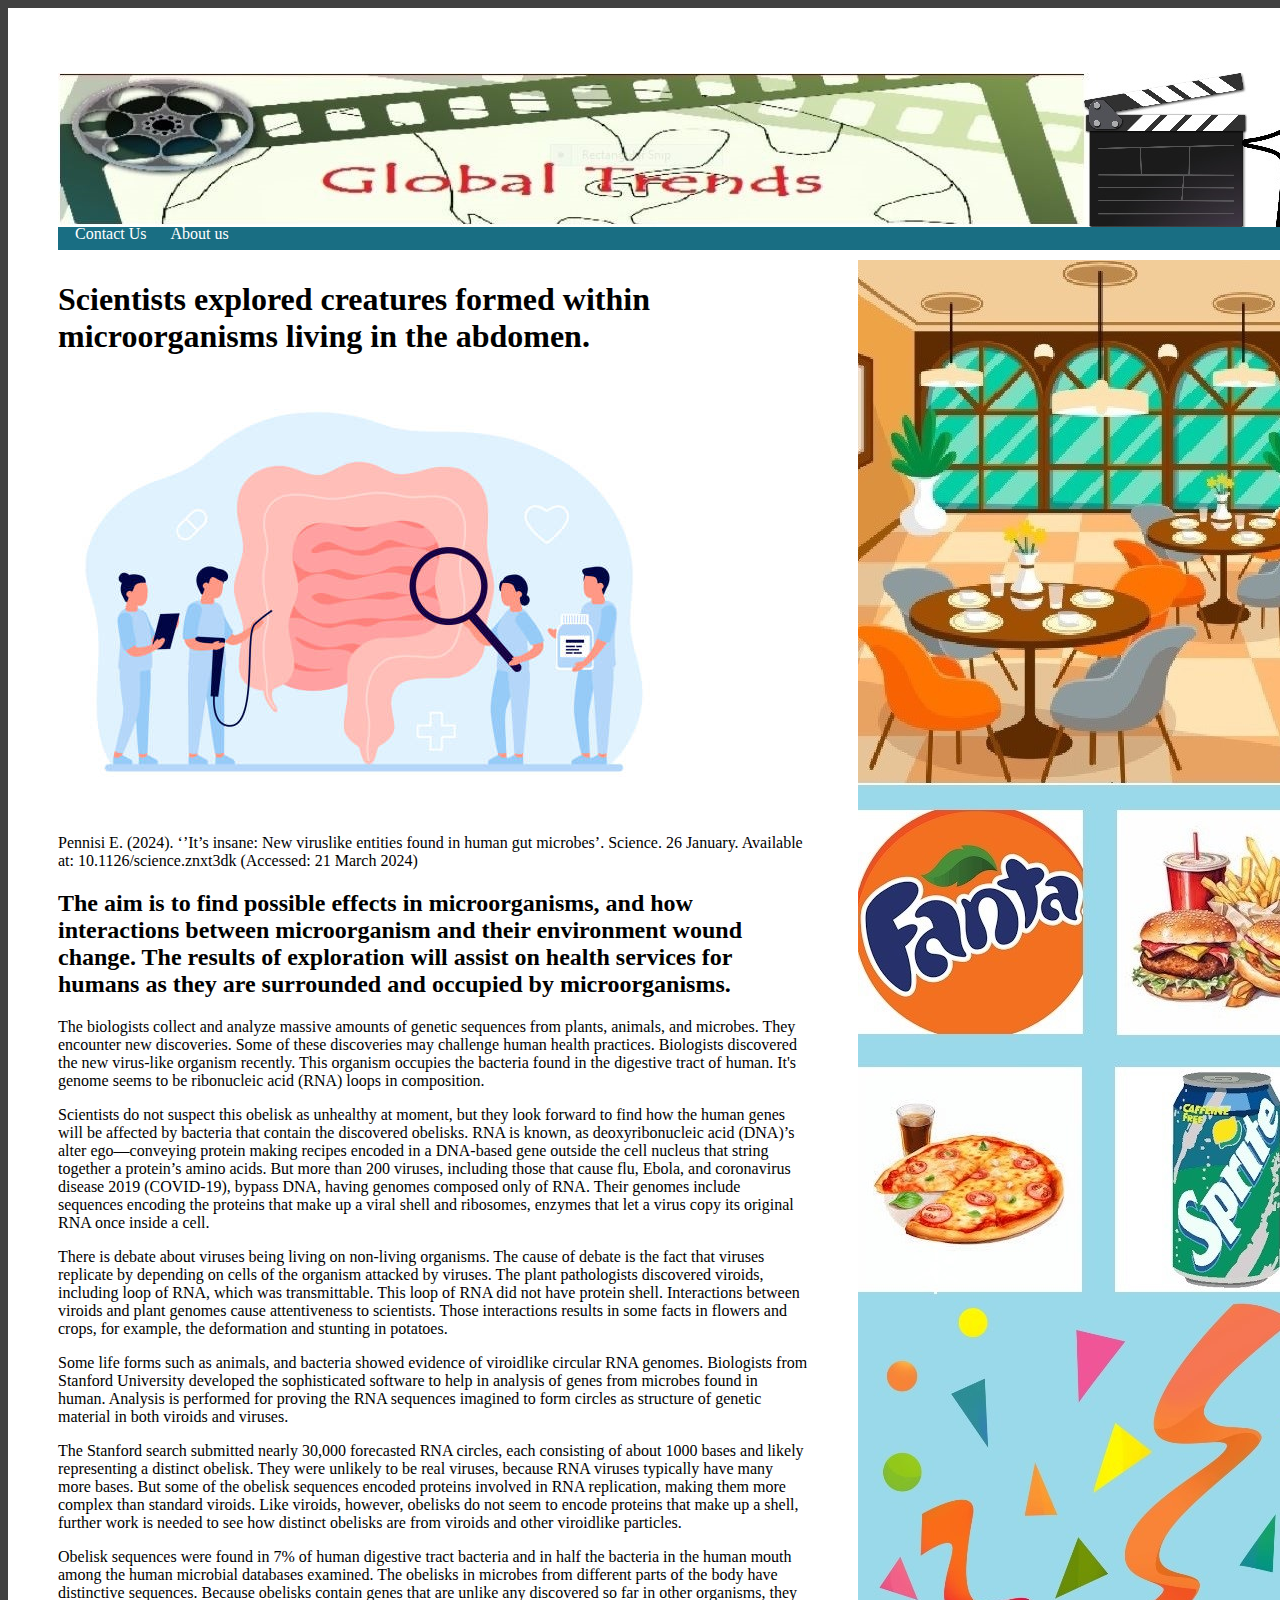
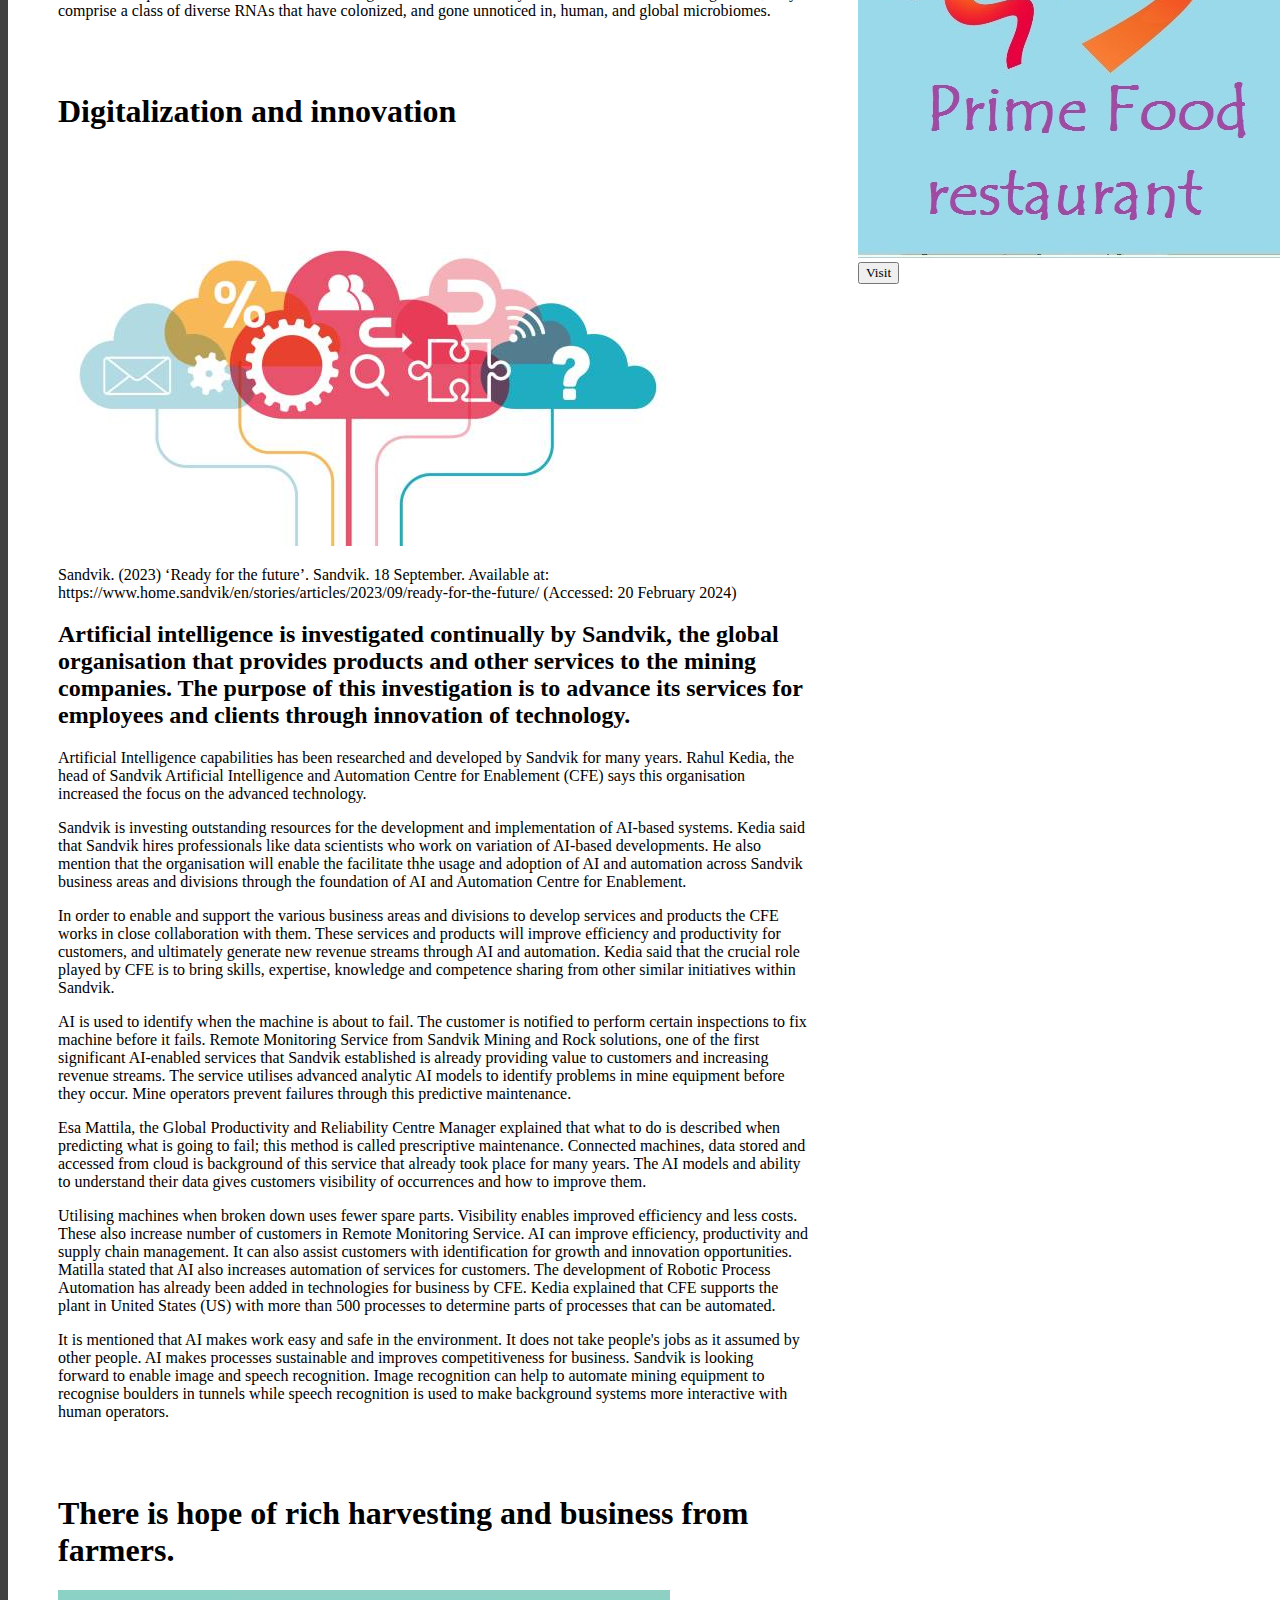
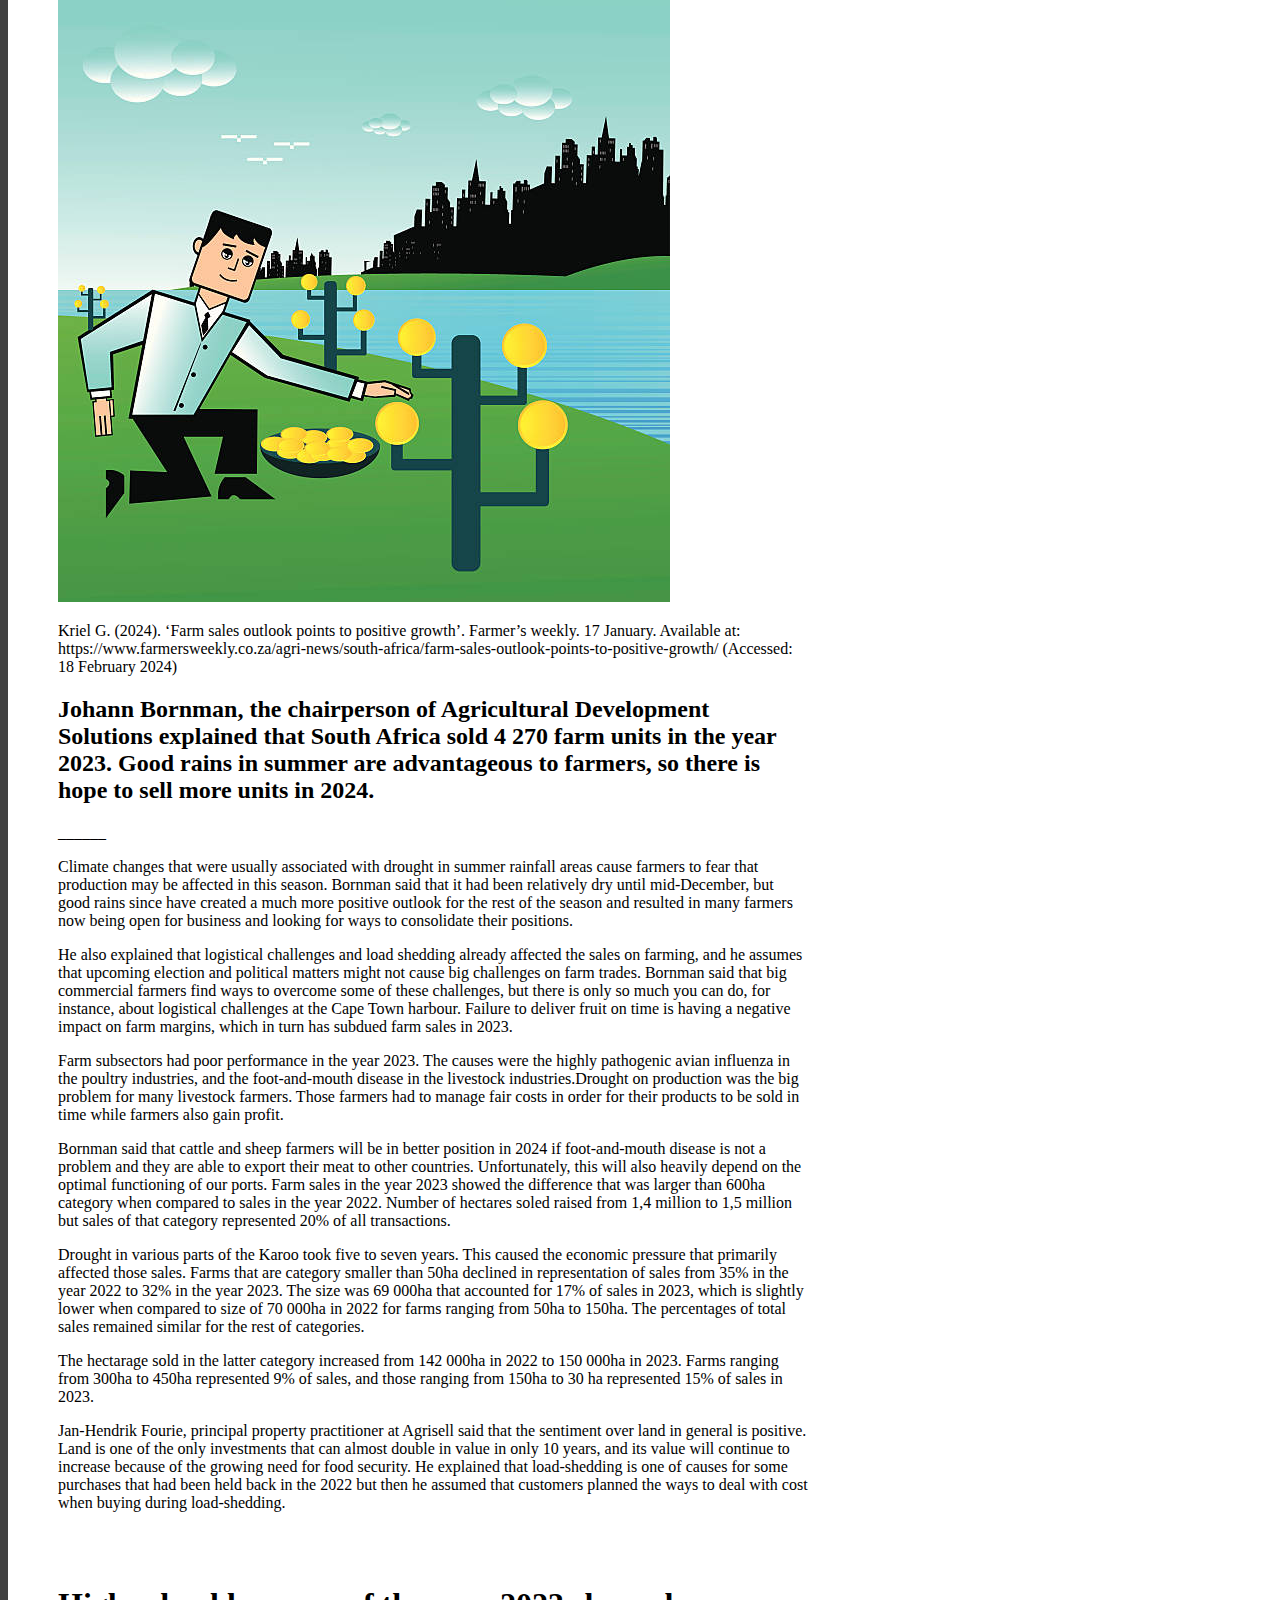
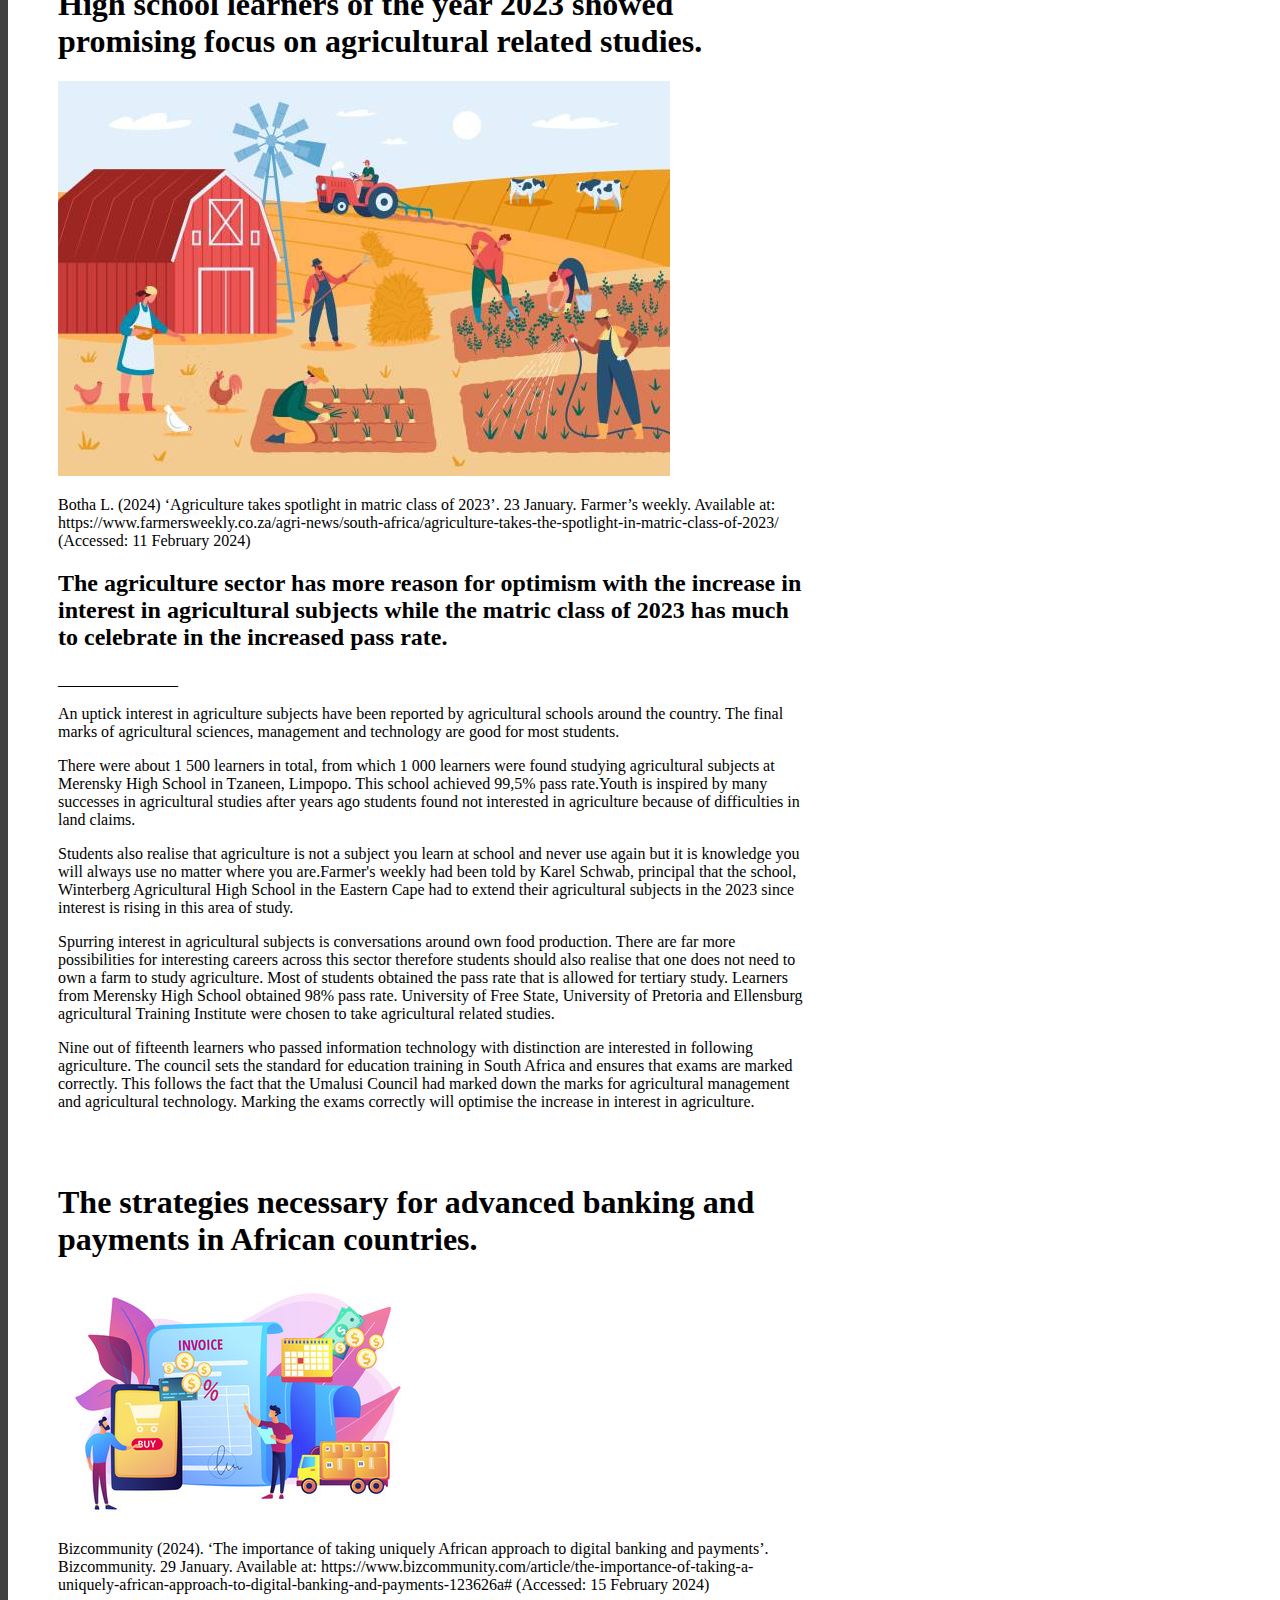
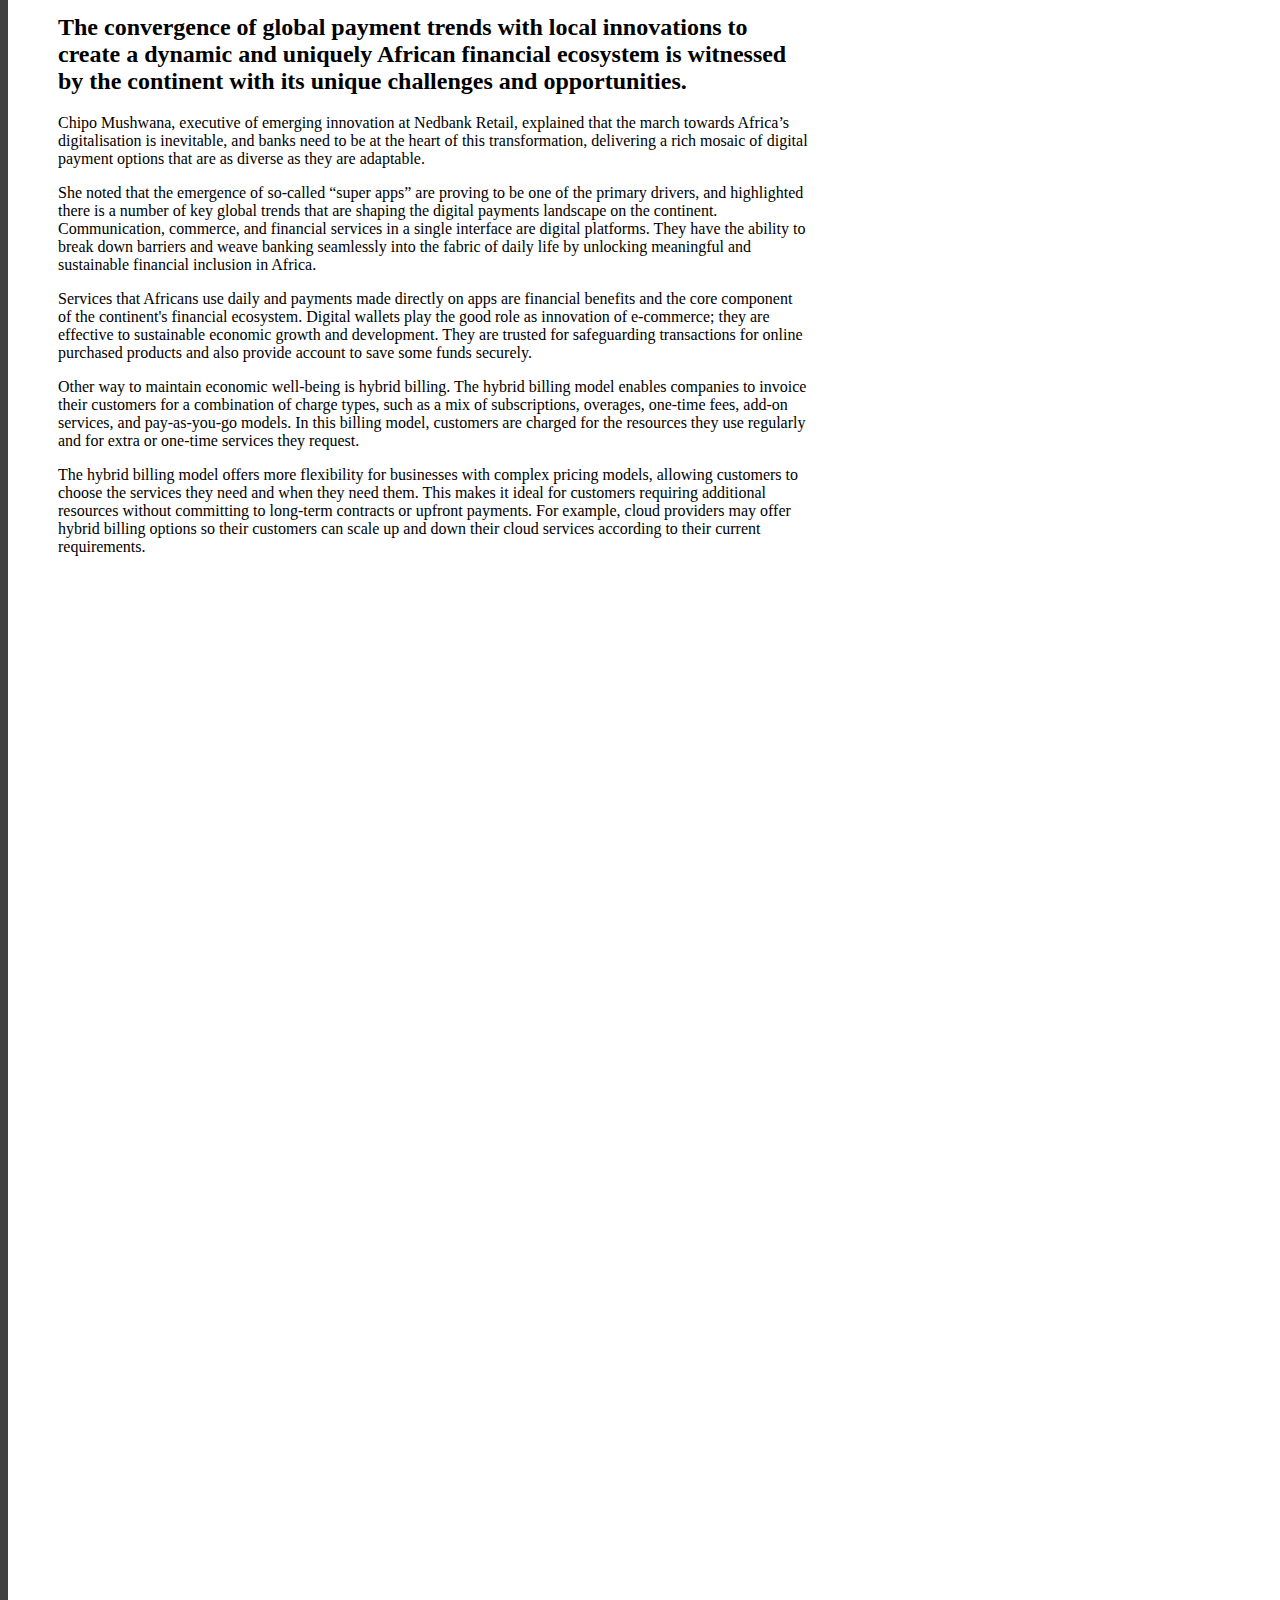
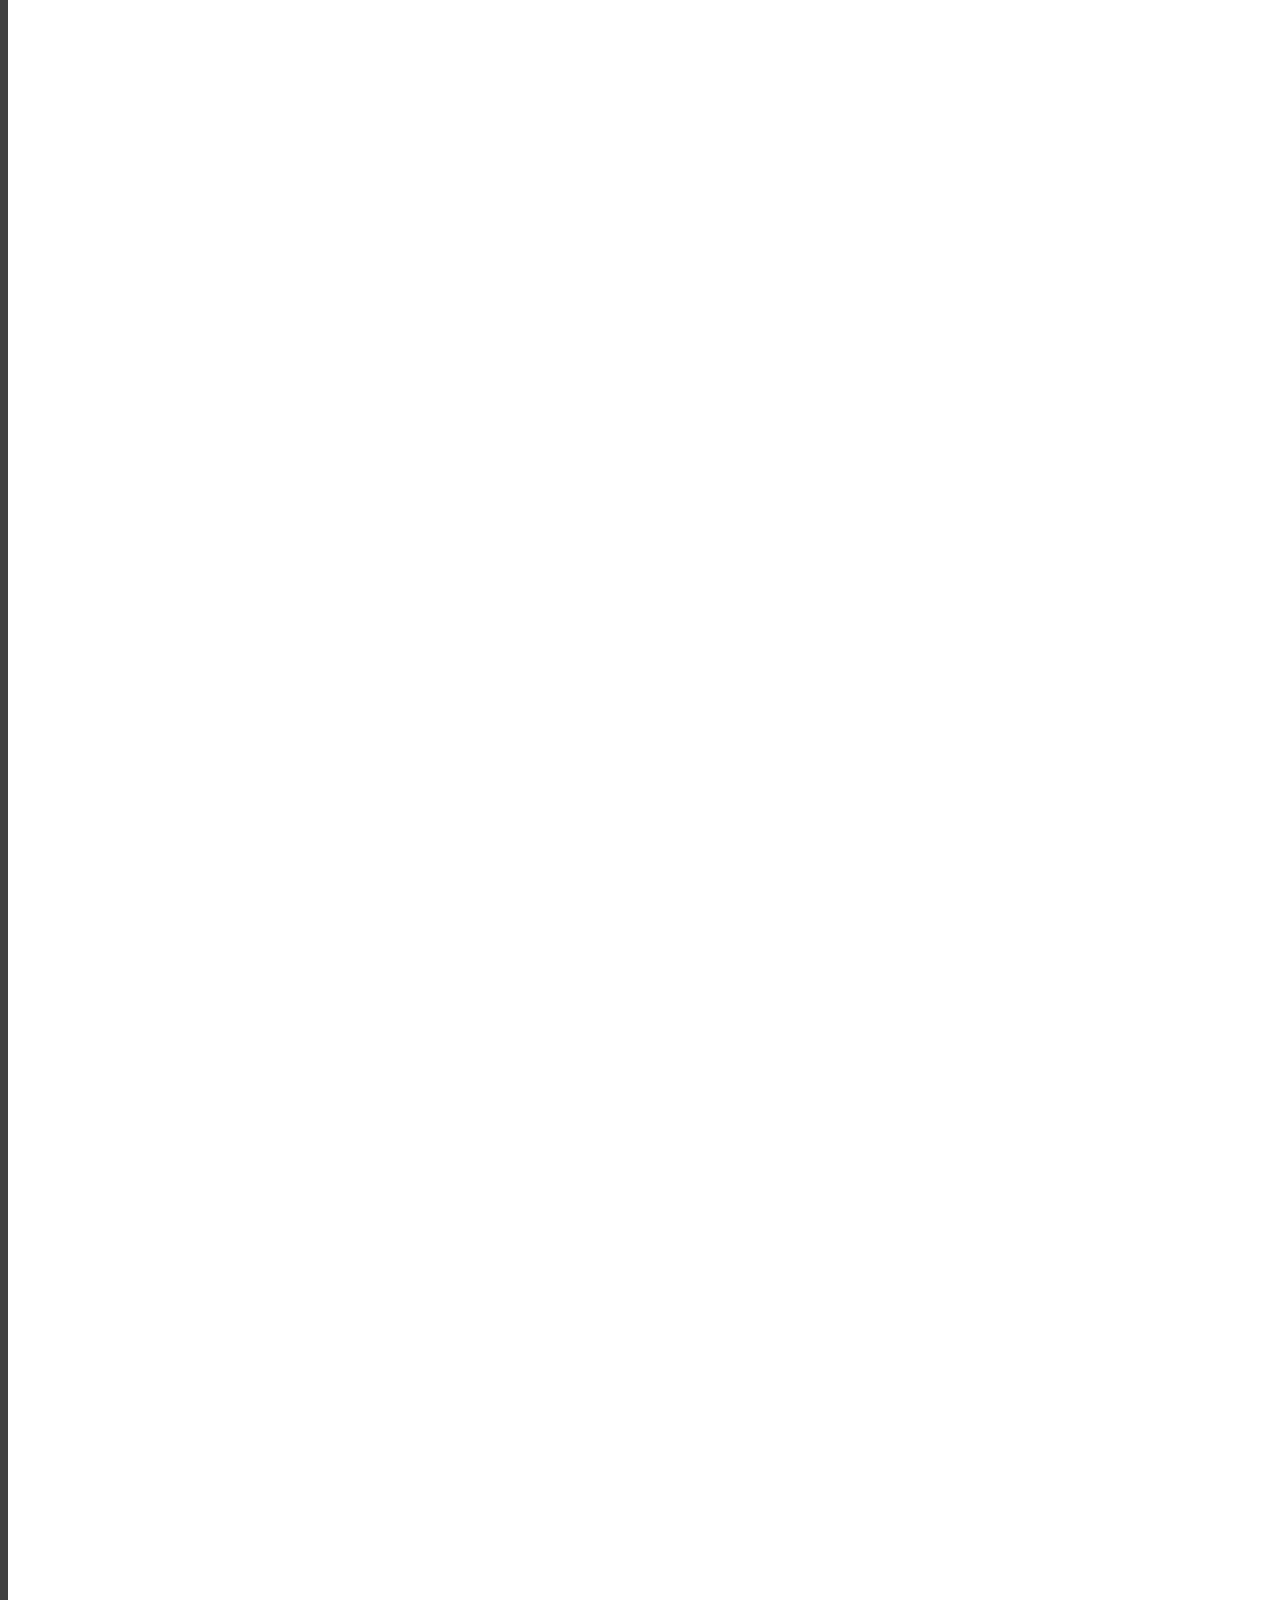
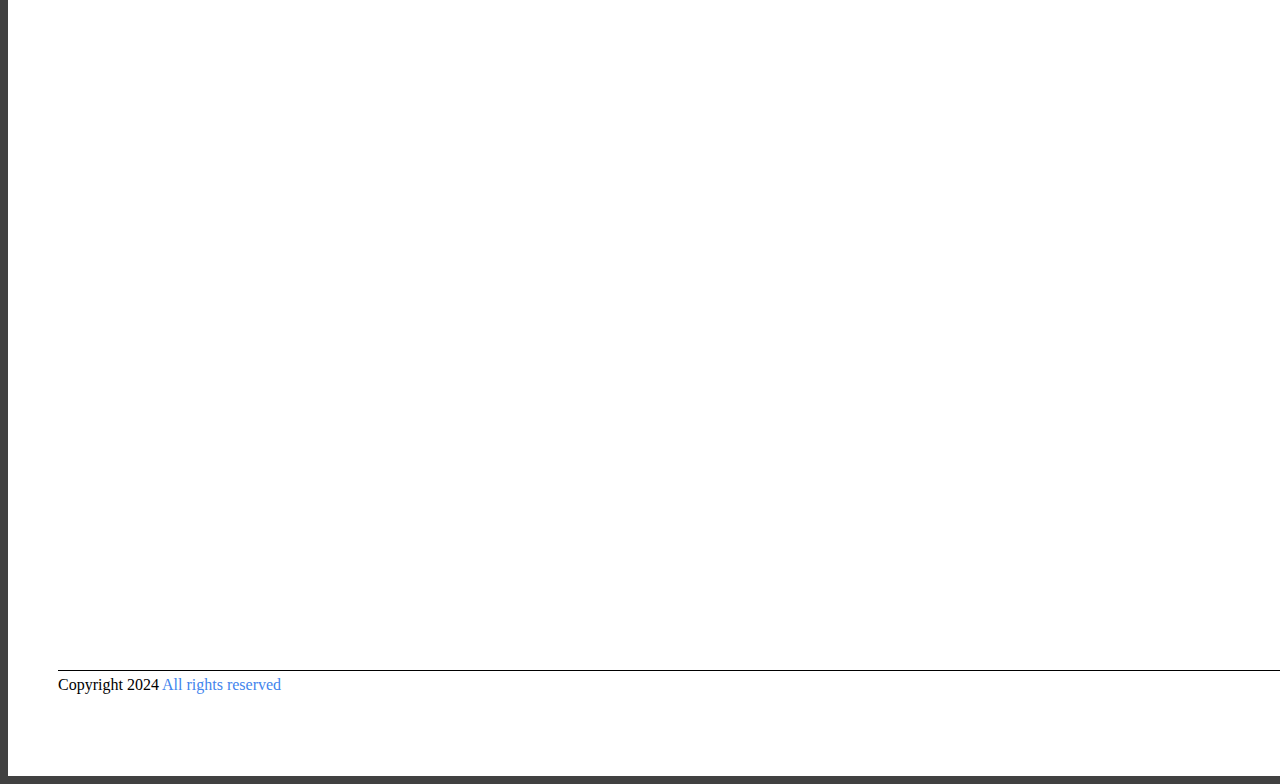
<file: index.html>
﻿<!DOCTYPE html>
<head>
          <meta charset=utf-8 />
		  <title>Global Trends</title>
		  <style type='text/css'><!--
		  
		  --></style>
		  <link href=deco.css rel='stylesheet' type='text/css'></link>
</head>
<body>		  

       <div id='wrapper'>
	   
	           <div id='header'>
			   <img src=header.jpg alt="header.jpg">
			           
			    </div>
				
		        <div id='nav'>
					<a href="Contact Us.html">Contact Us</a>
				    <a href="About Us.html">About us</a>
			    </div>
				
				<div id='content'>
			        
					<div id='left'>
					

<article>
<h1>Scientists explored creatures formed within microorganisms living in the abdomen.</h1> 
<img src=physician.jpg alt= physician.jpg />
<p>Pennisi E. (2024). ‘’It’s insane: New viruslike entities found in human gut microbes’.  Science. 26 January. Available at: 10.1126/science.znxt3dk (Accessed: 21 March 2024) </p>

<h2>The aim is to find possible effects in microorganisms, and how interactions between microorganism and their environment wound change. The results of exploration will assist on health services for humans as they are surrounded and occupied by microorganisms.</h2>

<p>The biologists collect and analyze massive amounts of genetic sequences from plants, animals, and microbes. They encounter new discoveries. Some of these discoveries may challenge human health practices. Biologists discovered the new virus-like organism recently. This organism occupies the bacteria found in the digestive tract of human. It's genome seems to be ribonucleic acid (RNA) loops in composition. </p>
<p>Scientists do not suspect this obelisk as unhealthy at moment, but they look forward to find how the human genes will be affected by bacteria that contain the discovered obelisks. RNA is known, as deoxyribonucleic acid (DNA)’s alter ego—conveying protein making recipes encoded in a DNA-based gene outside the cell nucleus that string together a protein’s amino acids. But more than 200 viruses, including those that cause flu, Ebola, and coronavirus disease 2019 (COVID-19), bypass DNA, having genomes composed only of RNA. Their genomes include sequences encoding the proteins that make up a viral shell and ribosomes, enzymes that let a virus copy its original RNA once inside a cell. </p>
<p>There is debate about viruses being living on non-living organisms.  The cause of debate is the fact that viruses replicate by depending on cells of the organism attacked by viruses. The plant pathologists discovered viroids, including loop of RNA, which was transmittable. This loop of RNA did not have protein shell. Interactions between viroids and plant genomes cause attentiveness to scientists. Those interactions results in some facts in flowers and crops, for example, the deformation and stunting in potatoes. </p>
<p>Some life forms such as animals, and bacteria showed evidence of viroidlike circular RNA genomes. Biologists from Stanford University developed the sophisticated software to help in analysis of genes from microbes found in human. Analysis is performed for proving the RNA sequences imagined to form circles as structure of genetic material in both viroids and viruses. </p>
<p>The Stanford search submitted nearly 30,000 forecasted RNA circles, each consisting of about 1000 bases and likely representing a distinct obelisk. They were unlikely to be real viruses, because RNA viruses typically have many more bases. But some of the obelisk sequences encoded proteins involved in RNA replication, making them more complex than standard viroids. Like viroids, however, obelisks do not seem to encode proteins that make up a shell, further work is needed to see how distinct obelisks are from viroids and other viroidlike particles. </p>
<p>Obelisk sequences were found in 7% of human digestive tract bacteria and in half the bacteria in the human mouth among the human microbial databases examined. The obelisks in microbes from different parts of the body have distinctive sequences.  Because obelisks contain genes that are unlike any discovered so far in other organisms, they comprise a class of diverse RNAs that have colonized, and gone unnoticed in, human, and global microbiomes. </p>
</article>
<br />
<br />
<article>

<h1>Digitalization and innovation</h1> 
<img src=digitals.jpg alt= digitals.jpg />
<p>Sandvik. (2023) ‘Ready for the future’.  Sandvik.  18 September.  Available at: https://www.home.sandvik/en/stories/articles/2023/09/ready-for-the-future/ (Accessed: 20 February 2024) </p>

 <h2>Artificial intelligence is investigated continually by Sandvik, the global organisation that provides products and other services to the mining companies. The purpose of this investigation is to advance its services for employees and clients through innovation of technology.</h2>

<p>Artificial Intelligence capabilities has been researched and developed by Sandvik for many years. Rahul Kedia, the head of Sandvik Artificial Intelligence and Automation Centre for Enablement (CFE) says this organisation increased the focus on the advanced technology. </p>
<p>Sandvik is investing outstanding resources for the development and implementation of AI-based systems. Kedia said that Sandvik hires professionals like data scientists who work on variation of AI-based developments. He also mention that the organisation will enable the facilitate thhe usage and adoption of AI and automation across Sandvik business areas and divisions through the foundation of AI and Automation Centre for Enablement. </p>
<p>In order to enable and support the various business areas and divisions to develop services and products the CFE works in close collaboration with them. These services and products will improve efficiency and productivity for customers, and ultimately generate new revenue streams through AI and automation. Kedia said that the crucial role played by CFE is to bring skills, expertise, knowledge and competence sharing from other similar initiatives within Sandvik. </p>
<p>AI is used to identify when the machine is about to fail. The customer is notified to perform certain inspections to fix machine before it fails. Remote Monitoring Service from Sandvik Mining and Rock solutions, one of the first significant AI-enabled services that Sandvik established is already providing value to customers and increasing revenue streams. The service utilises advanced analytic AI models to identify problems in mine equipment before they occur. Mine operators prevent failures through this predictive maintenance. </p>
<p>Esa Mattila, the Global Productivity and Reliability Centre Manager explained that what to do is described when predicting what is going to fail; this method is called prescriptive maintenance.
Connected machines, data stored and accessed from cloud is background of this service that already took place for many years. The AI models and ability to understand their data gives customers visibility of occurrences and how to improve them. </p>
<p>Utilising machines when broken down uses fewer spare parts. Visibility enables improved efficiency and less costs. These also increase number of customers in Remote Monitoring Service. AI can improve efficiency, productivity and supply chain management. It can also assist customers with identification for growth and innovation opportunities. Matilla stated that AI also increases automation of services for customers. The development of Robotic Process Automation has already been added in technologies for business by CFE. Kedia explained that CFE supports the plant in United States (US) with more than 500 processes to determine parts of processes that can be automated. </p>
<p>It is mentioned that AI makes work easy and safe in the environment. It does not take people's jobs as it assumed by other people. AI makes processes sustainable and improves competitiveness for business. Sandvik is looking forward to enable image and speech recognition. Image recognition can help to automate mining equipment to recognise boulders in tunnels while speech recognition is used to make background systems more interactive with human operators. </p>
</article>
<br />
<br />
<article>

<h1>There is hope of rich harvesting and business from farmers.</h1>
<img src=businessman.jpg alt= businessman.jpg />
<p>Kriel G. (2024). ‘Farm sales outlook points to positive growth’. Farmer’s weekly.  17 January. Available at: https://www.farmersweekly.co.za/agri-news/south-africa/farm-sales-outlook-points-to-positive-growth/ (Accessed: 18 February 2024) </p>

<h2>Johann Bornman, the chairperson of Agricultural Development Solutions explained that South Africa sold 4 270 farm units in the year 2023. Good rains in summer are advantageous to farmers, so there is hope to sell more units in 2024.</h2>

______

<p>Climate changes that were usually associated with drought in summer rainfall areas cause farmers to fear that production may be affected in this season.  Bornman said that it had been relatively dry until mid-December, but good rains since have created a much more positive outlook for the rest of the season and resulted in many farmers now being open for business and looking for ways to consolidate their positions. </p>
<p>He also explained that logistical challenges and load shedding already affected the sales on farming, and he assumes that upcoming election and political matters might not cause big challenges on farm trades.  Bornman said that big commercial farmers find ways to overcome some of these challenges, but there is only so much you can do, for instance, about logistical challenges at the Cape Town harbour. Failure to deliver fruit on time is having a negative impact on farm margins, which in turn has subdued farm sales in 2023. </p>
<p>Farm subsectors had poor performance in the year 2023. The causes were the highly pathogenic avian influenza in the poultry industries, and the foot-and-mouth disease in the livestock industries.Drought on production was the big problem for many livestock farmers. Those farmers had to manage fair costs in order for their products to be sold in time while farmers also gain profit. </p>
<p>Bornman said that cattle and sheep farmers will be in better position in 2024 if foot-and-mouth disease is not a problem and they are able to export their meat to other countries. Unfortunately, this will also heavily depend on the optimal functioning of our ports. Farm sales in the year 2023 showed the difference that was larger than 600ha category when compared to sales in the year 2022. Number of hectares soled raised from 1,4 million to 1,5 million but sales of that category represented 20% of all transactions. </p>
<p>Drought in various parts of the Karoo took five to seven years. This caused the economic pressure that primarily affected those sales. Farms that are category smaller than 50ha declined in representation of sales from 35% in the year 2022 to 32% in the year 2023.  The size was 69 000ha that accounted for 17% of sales in 2023, which is slightly lower when compared to size of 70 000ha in 2022 for farms ranging from 50ha to 150ha. The percentages of total sales remained similar for the rest of categories. </p>
<p>The hectarage sold in the latter category increased from 142 000ha in 2022 to 150 000ha in 2023. Farms ranging from 300ha to 450ha represented 9% of sales, and those ranging from 150ha to 30 ha represented 15% of sales in 2023.</p>
<p>Jan-Hendrik Fourie, principal property practitioner at Agrisell said that the sentiment over land in general is positive. Land is one of the only investments that can almost double in value in only 10 years, and its value will continue to increase because of the growing need for food security. He explained that load-shedding is one of causes for some purchases that had been held back in the 2022 but then he assumed that customers planned the ways to deal with cost when buying during load-shedding. </p>
</article>
<br />
<br />
<article>

<h1>High school learners of the year 2023 showed promising focus on agricultural related studies.</h1>
<img src=farmer.jpg alt= farmer.jpg />
<p>Botha L. (2024) ‘Agriculture takes spotlight in matric class of 2023’. 23 January. Farmer’s weekly. Available at: https://www.farmersweekly.co.za/agri-news/south-africa/agriculture-takes-the-spotlight-in-matric-class-of-2023/ (Accessed: 11 February 2024) </p>

<h2>The agriculture sector has more reason for optimism with the increase in interest in agricultural subjects while the matric class of 2023 has much to celebrate in the increased pass rate.</h2>

_______________

<p>An uptick interest in agriculture subjects have been reported by agricultural schools around the country. The final marks of agricultural sciences, management and technology are good for most students. </p>
There were about 1 500 learners in total, from which 1 000 learners were found studying agricultural subjects at Merensky High School in Tzaneen, Limpopo. This school achieved 99,5% pass rate.Youth is inspired by many successes in agricultural studies after years ago students found not interested in agriculture because of difficulties in land claims.
<p>Students also realise that agriculture is not a subject you learn at school and never use again but it is knowledge you will always use no matter where you are.Farmer's weekly had been told by Karel Schwab, principal that the school, Winterberg Agricultural High School in the Eastern Cape had to extend their agricultural subjects in the 2023 since interest is rising in this area of study. </p>
<p>Spurring interest in agricultural subjects is conversations around own food production. There are far more possibilities for interesting careers across this sector therefore students should also realise that one does not need to own a farm to study agriculture. Most of students obtained the pass rate that is allowed for tertiary study. Learners from Merensky High School obtained 98% pass rate. University of Free State, University of Pretoria and Ellensburg agricultural Training Institute were chosen to take agricultural related studies. </p>
<p>Nine out of fifteenth learners who passed information technology with distinction are interested in following agriculture. The council sets the standard for education training in South Africa and ensures that exams are marked correctly. This follows the fact that the Umalusi Council had marked down the marks for agricultural management and agricultural technology. Marking the exams correctly will optimise the increase in interest in agriculture. </p>
</article>
<br />
<br />
<article>

<h1>The strategies necessary for advanced banking and payments in African countries.</h1>
<img src=cash.jpg alt= cash.jpg />
<p>Bizcommunity (2024). ‘The importance of taking uniquely African approach to digital banking and payments’.  Bizcommunity.  29 January. Available at: https://www.bizcommunity.com/article/the-importance-of-taking-a-uniquely-african-approach-to-digital-banking-and-payments-123626a# (Accessed: 15 February 2024) </p>

<h2>The convergence of global payment trends with local innovations to create a dynamic and uniquely African financial ecosystem is witnessed by the continent with its unique challenges and opportunities.</h2>

<p>Chipo Mushwana, executive of emerging innovation at Nedbank Retail, explained that the march towards Africa’s digitalisation is inevitable, and banks need to be at the heart of this transformation, delivering a rich mosaic of digital payment options that are as diverse as they are adaptable. </p>
<p>She noted that the emergence of so-called “super apps” are proving to be one of the primary drivers, and highlighted there is a number of key global trends that are shaping the digital payments landscape on the continent. Communication, commerce, and financial services in a single interface are digital platforms. They have the ability to break down barriers and weave banking seamlessly into the fabric of daily life by unlocking meaningful and sustainable financial inclusion in Africa. </p>
<p>Services that Africans use daily and payments made directly on apps are financial benefits and the core component of the continent's financial ecosystem. Digital wallets play the good role as innovation of e-commerce; they are effective to sustainable economic growth and development. They are trusted for safeguarding transactions for online purchased products and also provide account to save some funds securely. </p>
<p>Other way to maintain economic well-being is hybrid billing. The hybrid billing model enables companies to invoice their customers for a combination of charge types, such as a mix of subscriptions, overages, one-time fees, add-on services, and pay-as-you-go models. In this billing model, customers are charged for the resources they use regularly and for extra or one-time services they request. <p/>
<p>The hybrid billing model offers more flexibility for businesses with complex pricing models, allowing customers to choose the services they need and when they need them. This makes it ideal for customers requiring additional resources without committing to long-term contracts or upfront payments. For example, cloud providers may offer hybrid billing options so their customers can scale up and down their cloud services according to their current requirements. </p>
</article>
					
			        </div>
					
					<div id='right'>
			            <img src=dinner.jpg alt= dinner.jpg />
						<br />
						<a href=https://7-007g.github.io/Schlw/><button>Visit</button></a>
			        </div>
				
				</div>
				
				<div id='footer'>
			            Copyright 2024 <a href="Disclaimer.html">All rights reserved</a>
			    </div>
		
</body>
</html>
</file>
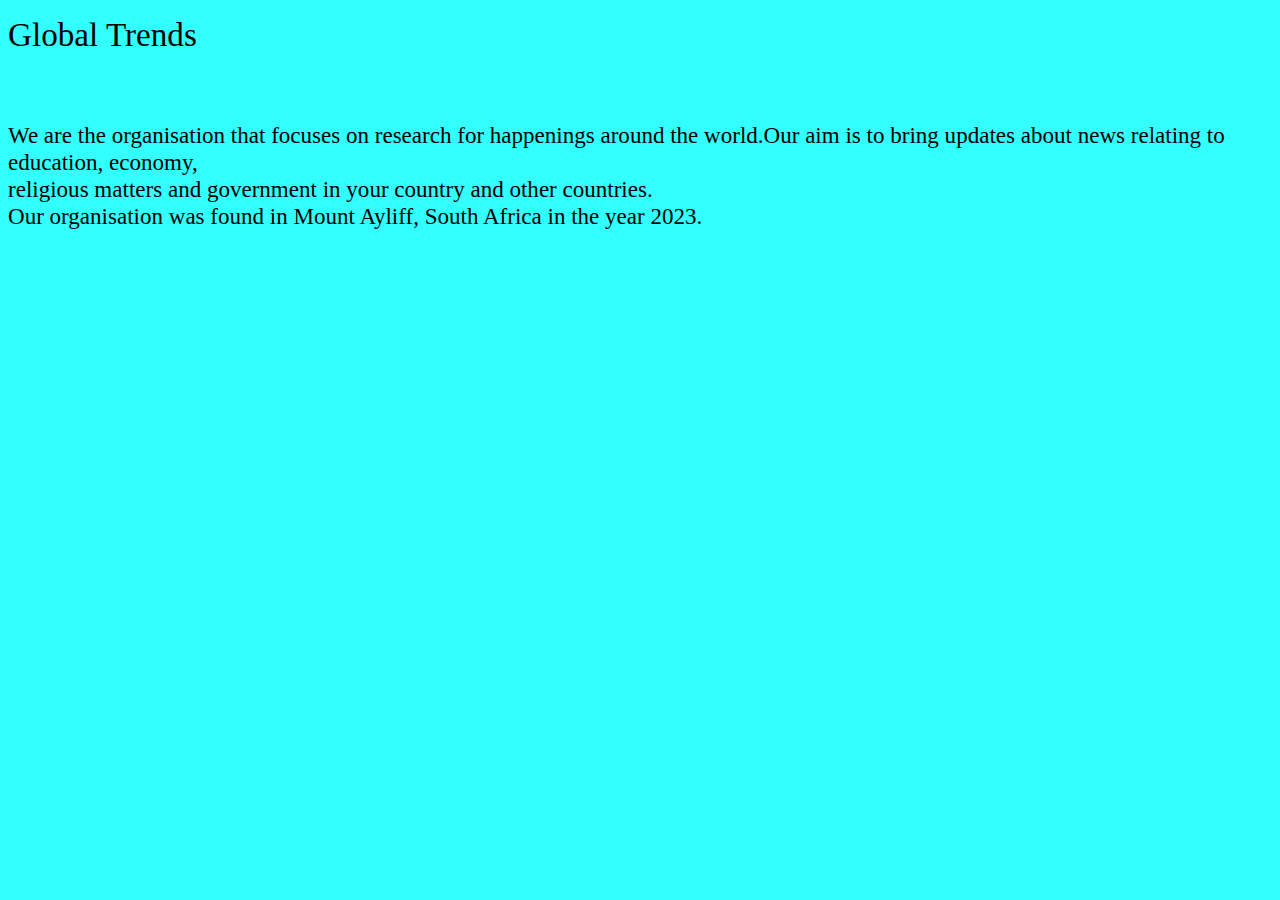
<file: About Us.html>
<!DOCTYPE html>
<html>
<head>
  <meta charset="" utf-8="">
  <meta name="" author="" content="" bathandwa="">
  <meta name="" description="" content="" about="" site="">
  <title>About Us</title>
</head>
<body style="color: rgb(0, 0, 0); background-color: rgb(51, 255, 255);"
 alink="#33cc00" link="#000099" vlink="black">
<p style="font-family: Batang;"><big><big><big><big>Global Trends</big></big></big></big></p>
<br style="font-family: Batang;">
<br style="font-family: Batang;">
<p style="font-family: Batang;"><big><big>We are the organisation that
focuses on research for happenings around the world.Our aim is to bring
updates about news relating to education, economy, <br>
religious matters and government in your country and other countries.<br>
Our organisation was found in Mount Ayliff, South Africa in the year
2023. </big></big></p>
</body>
</html>
</file>
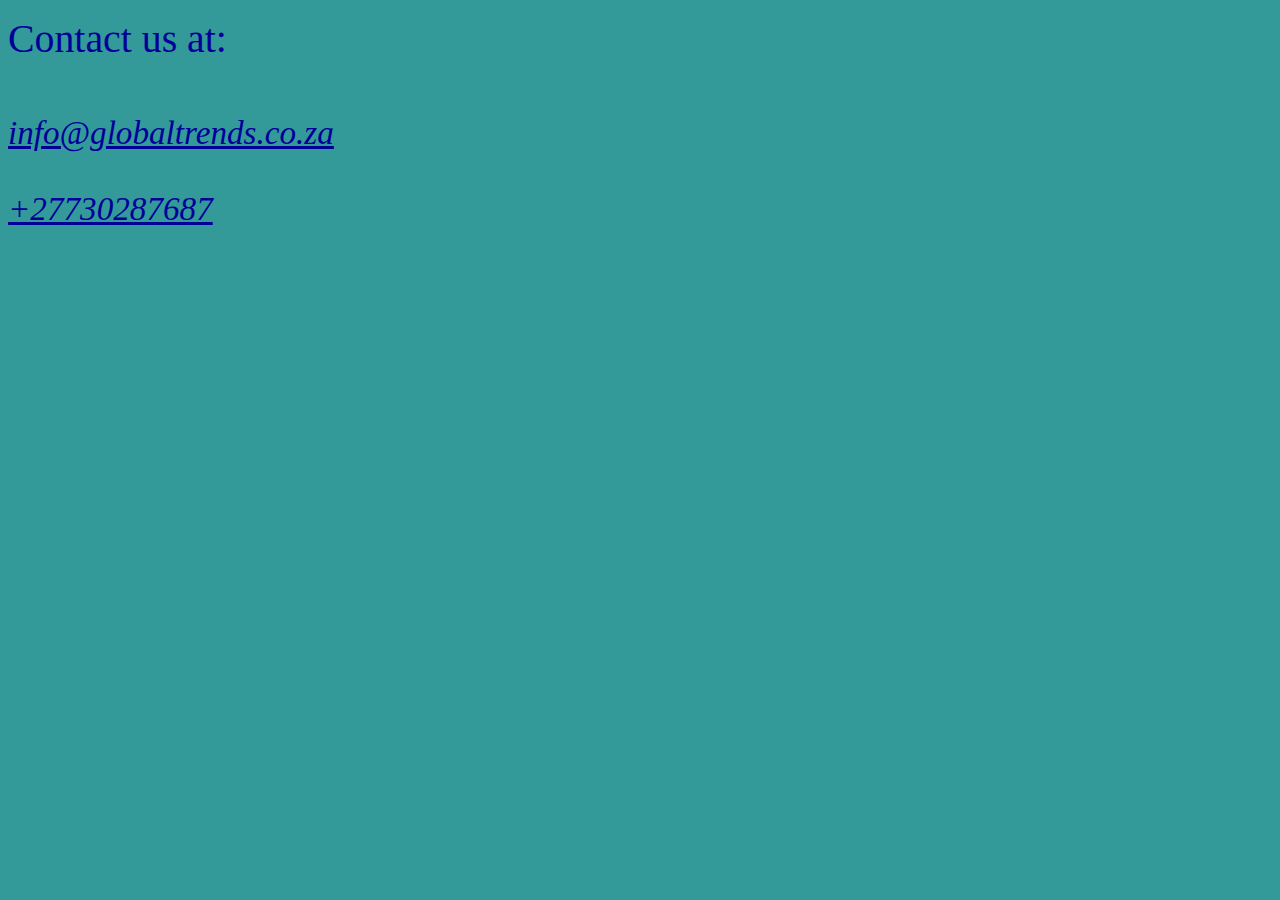
<file: Contact Us.html>
<!DOCTYPE html>
<html>
<head>
  <meta charset="" utf-8="">
  <meta name="" author="" content="" bathandwa="">
  <meta name="" description="" content="" copyright="" notice="">
  <title>Contact Us</title>
</head>
<body
 style="color: rgb(0, 0, 153); background-color: rgb(51, 153, 153);"
 alink="#000099" link="#000099" vlink="#990099">
<p style="font-family: Batang;"><big><big><big><big><big>Contact us at:</big></big></big></big></big></p>
<br style="font-family: Batang;">
<br style="font-family: Batang;">
<address style="font-family: Batang;"><big><big><big><big>
<a href="mailto:info@globaltrends.co.za">info@globaltrends.co.za</a>
<br>
<br>
<a href="tel:+27730287687">+27730287687</a>
</big></big></big></big></address>
</body>
</html>
</file>
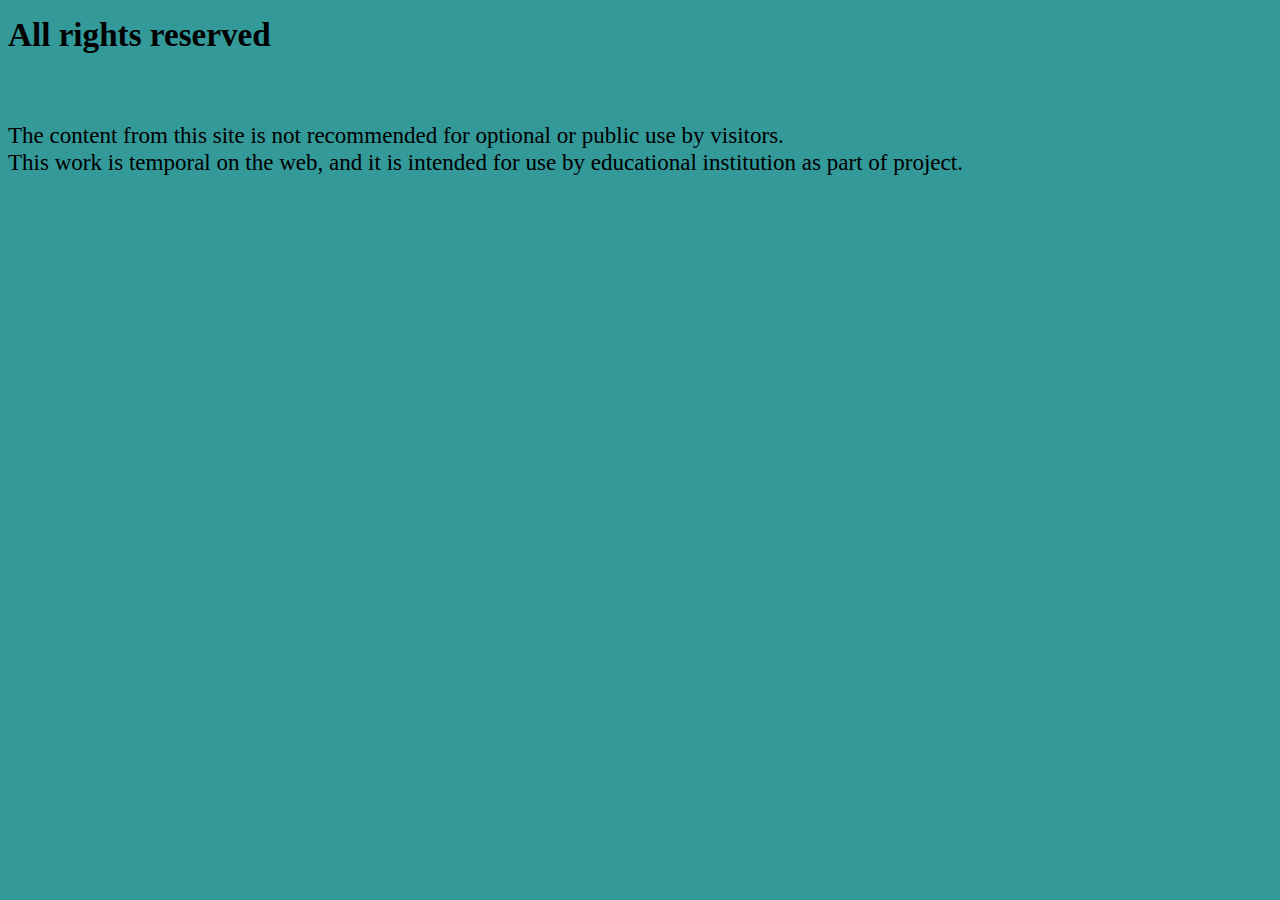
<file: Disclaimer.html>
<!DOCTYPE html>
<html>
<head>
  <meta charset="" utf-8="">
  <meta name="" author="" content="" bathandwa="">
  <meta name="" description="" content="" copyright="" notice="">
  <title>Disclaimer</title>
</head>
<body style="color: black; background-color: rgb(51, 153, 153);"
 alink="#000099" link="#000099" vlink="#990099">
<p style="font-family: Batang; font-weight: bold;"><big><big><big><big>All
rights reserved</big></big></big></big></p>
<br>
<br>
<p><big><big>The content from this site is not recommended for optional
or public use by visitors. <br>
This work is temporal on the web, and it is intended for use by
educational institution as part of project.</big></big></p>
</body>
</html>
</file>
